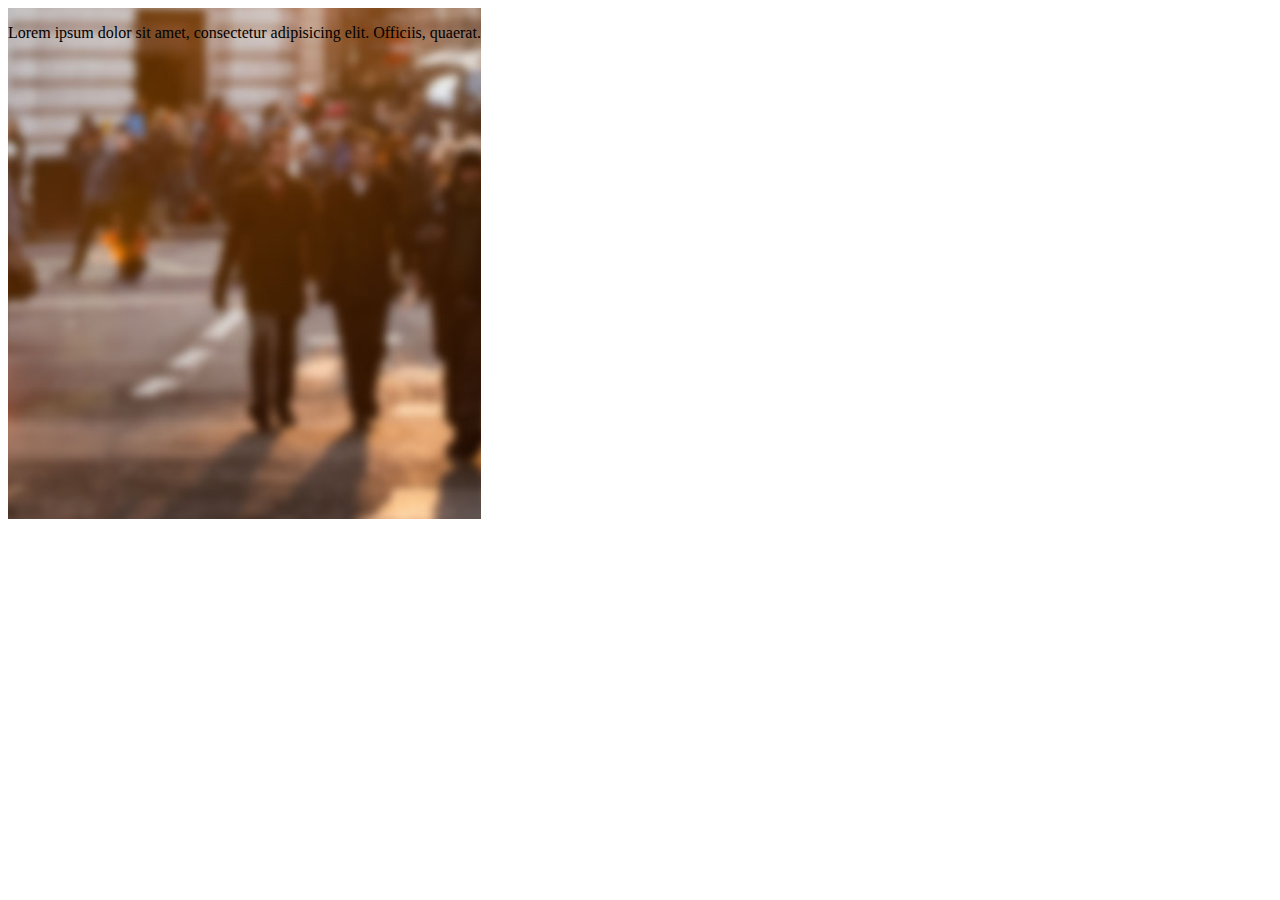
<file: test.html>
<!DOCTYPE html>
<html lang="en">
<head>
  <meta charset="UTF-8">
  <title>Test</title>
<style>
.black {
  position: relative;
  background-color: rgba(0, 120, 201, 0.7);
  z-index: 2;
}
.img {
  position: absolute;
  z-index: 0;
  text-align: center;
  height: 511px;
  background: url(img/case-study-cover.jpg) center center;
  background-size: cover;
}

</style>
</head>
<body>
<section class="black">
  <div class="img">
   <p>Lorem ipsum dolor sit amet, consectetur adipisicing elit. Officiis, quaerat.</p>
  </div>

 </section>
</body>
</html>
</file>
